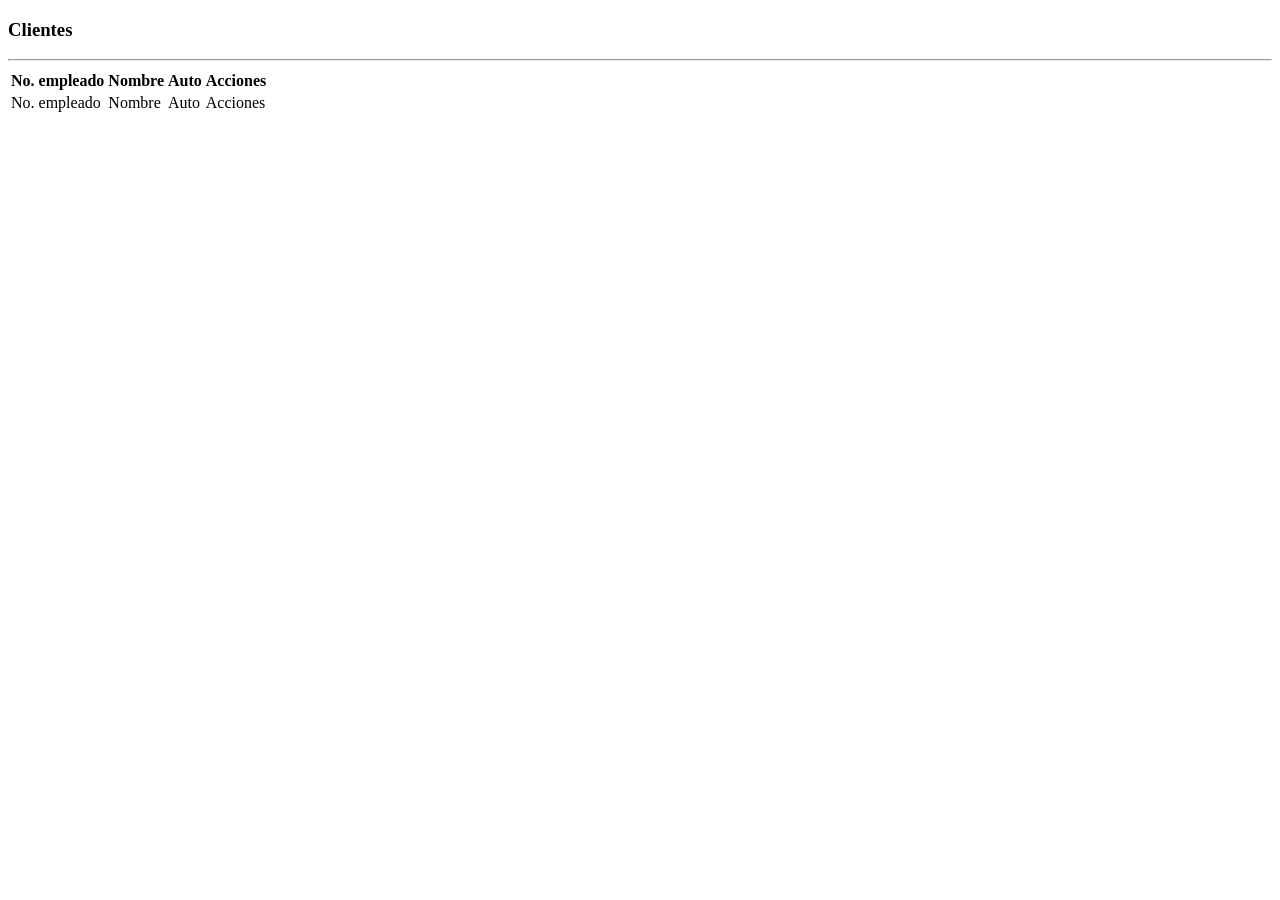
<file: src/main/resources/templates/views/client_list.html>
<!DOCTYPE html>
<html xmlns:th="http://www.thymeleaf.org" th:replace="~{/layout::main(title = 'Empleados', content = ~{::content}, head = null, body = null)}">
<div th:fragment="content" class="vstack gap-3">
    <div class="row align-items-center">
        <div class="col-auto"><h3>Clientes</h3></div>
    </div>
    <hr>
    <table class="table table-striped text-center">
        <thead>
        <tr>
            <th>No. empleado</th>
            <th>Nombre</th>
            <th>Auto</th>
            <th>Acciones</th>
        </tr>
        </thead>
        <tbody>
        <tr>
            <td>No. empleado</td>
            <td>Nombre</td>
            <td>Auto</td>
            <td>Acciones</td>
        </tr>
        </tbody>
    </table>
</div>
</html>
</file>
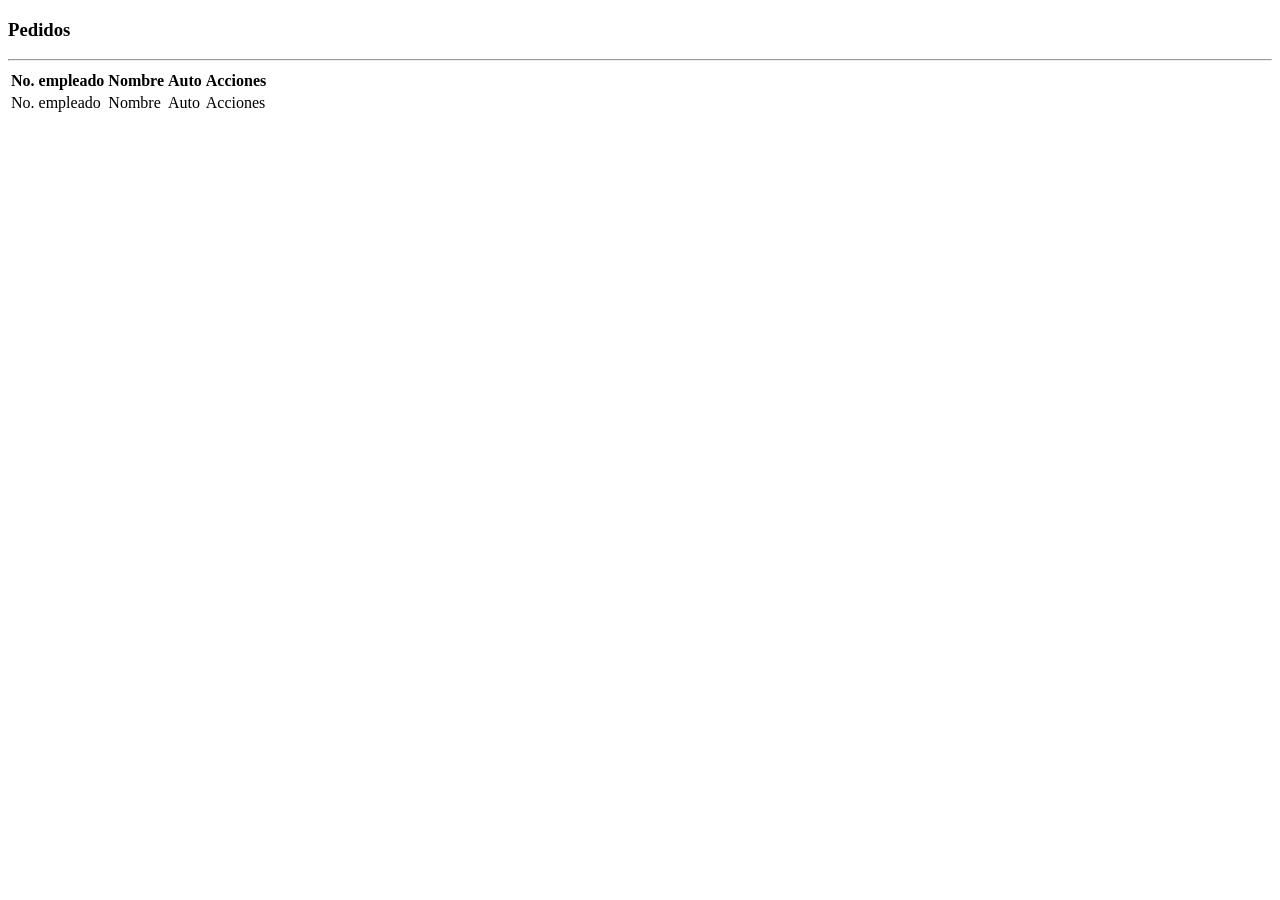
<file: src/main/resources/templates/views/order_list.html>
<!DOCTYPE html>
<html xmlns:th="http://www.thymeleaf.org" th:replace="~{/layout::main(title = 'Empleados', content = ~{::content}, head = null, body = null)}">
<div th:fragment="content" class="vstack gap-3">
    <div class="row align-items-center">
        <div class="col-auto"><h3>Pedidos</h3></div>
    </div>
    <hr>
    <table class="table table-striped text-center">
        <thead>
        <tr>
            <th>No. empleado</th>
            <th>Nombre</th>
            <th>Auto</th>
            <th>Acciones</th>
        </tr>
        </thead>
        <tbody>
        <tr>
            <td>No. empleado</td>
            <td>Nombre</td>
            <td>Auto</td>
            <td>Acciones</td>
        </tr>
        </tbody>
    </table>
</div>
</html>
</file>
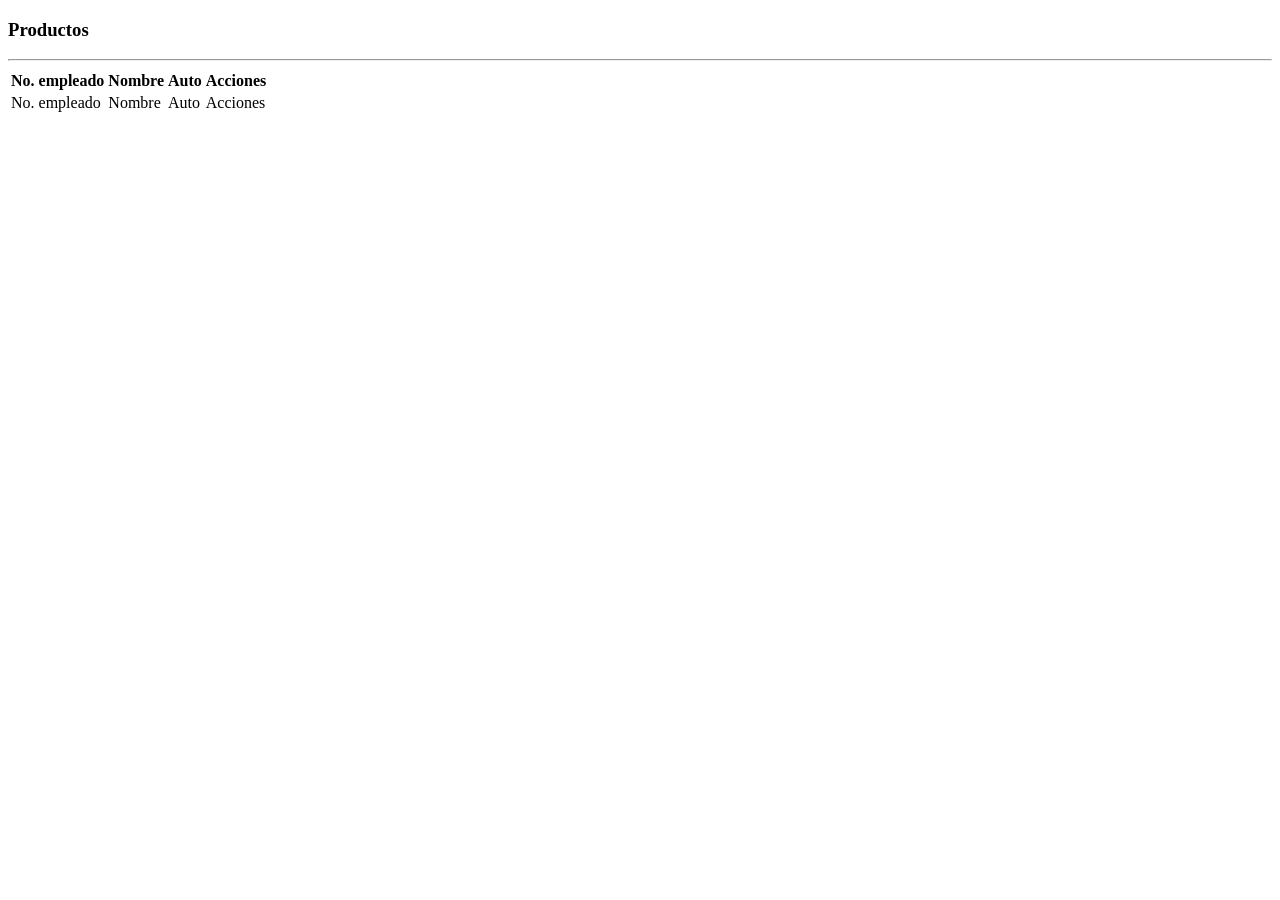
<file: src/main/resources/templates/views/product_list.html>
<!DOCTYPE html>
<html xmlns:th="http://www.thymeleaf.org" th:replace="~{/layout::main(title = 'Empleados', content = ~{::content}, head = null, body = null)}">
<div th:fragment="content" class="vstack gap-3">
    <div class="row align-items-center">
        <div class="col-auto"><h3>Productos</h3></div>
    </div>
    <hr>
    <table class="table table-striped text-center">
        <thead>
        <tr>
            <th>No. empleado</th>
            <th>Nombre</th>
            <th>Auto</th>
            <th>Acciones</th>
        </tr>
        </thead>
        <tbody>
        <tr>
            <td>No. empleado</td>
            <td>Nombre</td>
            <td>Auto</td>
            <td>Acciones</td>
        </tr>
        </tbody>
    </table>
</div>
</html>
</file>
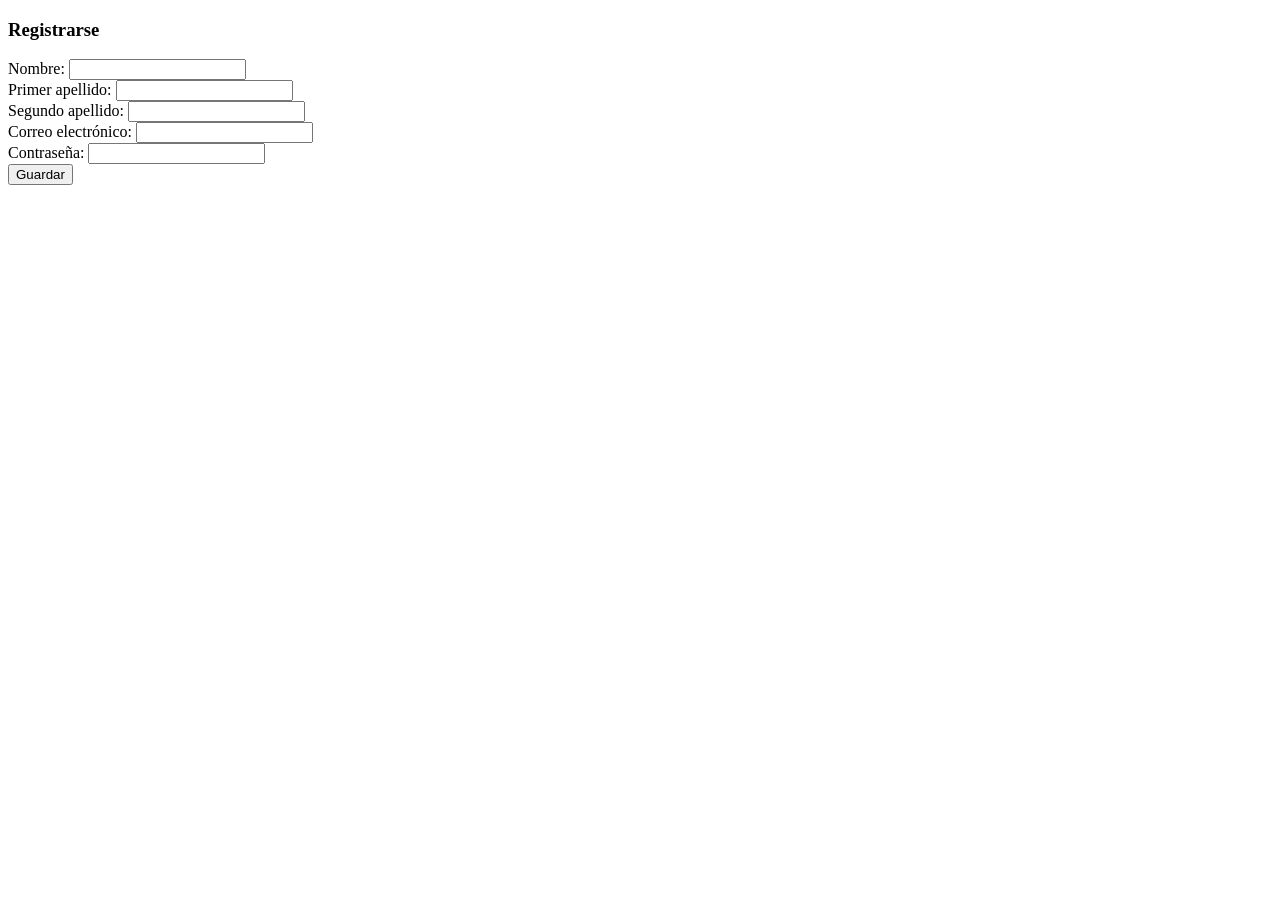
<file: src/main/resources/templates/views/register.html>
<!DOCTYPE html>
<html xmlns:th="http://www.thymeleaf.org" th:replace="~{/layout::main(title = 'Registrar empleado', content = ~{::content}, head = null, body = null)}">
<div th:fragment="content" class="vstack gap-3">
    <div class="row align-items-center">
        <div class="col-auto"><h3>Registrarse</h3></div>
    </div>
    <form method="post" th:action="@{/register}" class="row g-3" th:object="${user}">
        <div class="col-md-6 col-lg-4 col-xl-3">
            <label class="required" for="name">Nombre:</label>
            <input class="form-control" autocomplete="off" required type="text" maxlength="45" th:field="*{name}">
        </div>
        <div class="col-md-6 col-lg-4 col-xl-3">
            <label class="required" for="surname">Primer apellido:</label>
            <input class="form-control" autocomplete="off" required type="text" maxlength="45" th:field="*{surname}">
        </div>
        <div class="col-md-6 col-lg-4 col-xl-3">
            <label for="lastname">Segundo apellido:</label>
            <input class="form-control" autocomplete="off" type="text" maxlength="45" th:field="*{lastname}">
        </div>
        <div class="col-md-6 col-lg-4 col-xl-3">
            <label class="required" for="email">Correo electrónico:</label>
            <input class="form-control" autocomplete="off" required type="email" maxlength="60" th:field="*{email}">
        </div>
        <div class="col-md-6 col-lg-4 col-xl-3">
            <label class="required" for="password">Contraseña:</label>
            <input class="form-control" autocomplete="off" required type="text" minlength="10" maxlength="10" pattern="\d*" th:field="*{password}">
        </div>
        <div class="col-12">
            <div class="row g-2 justify-content-end">
                <div class="col-auto">
                    <button type="submit" class="btn btn-primary"><i class="fas fa-check"></i><span class="text-btn">Guardar</span></button>
                </div>
            </div>
        </div>
    </form>
</div>
</html>
</file>
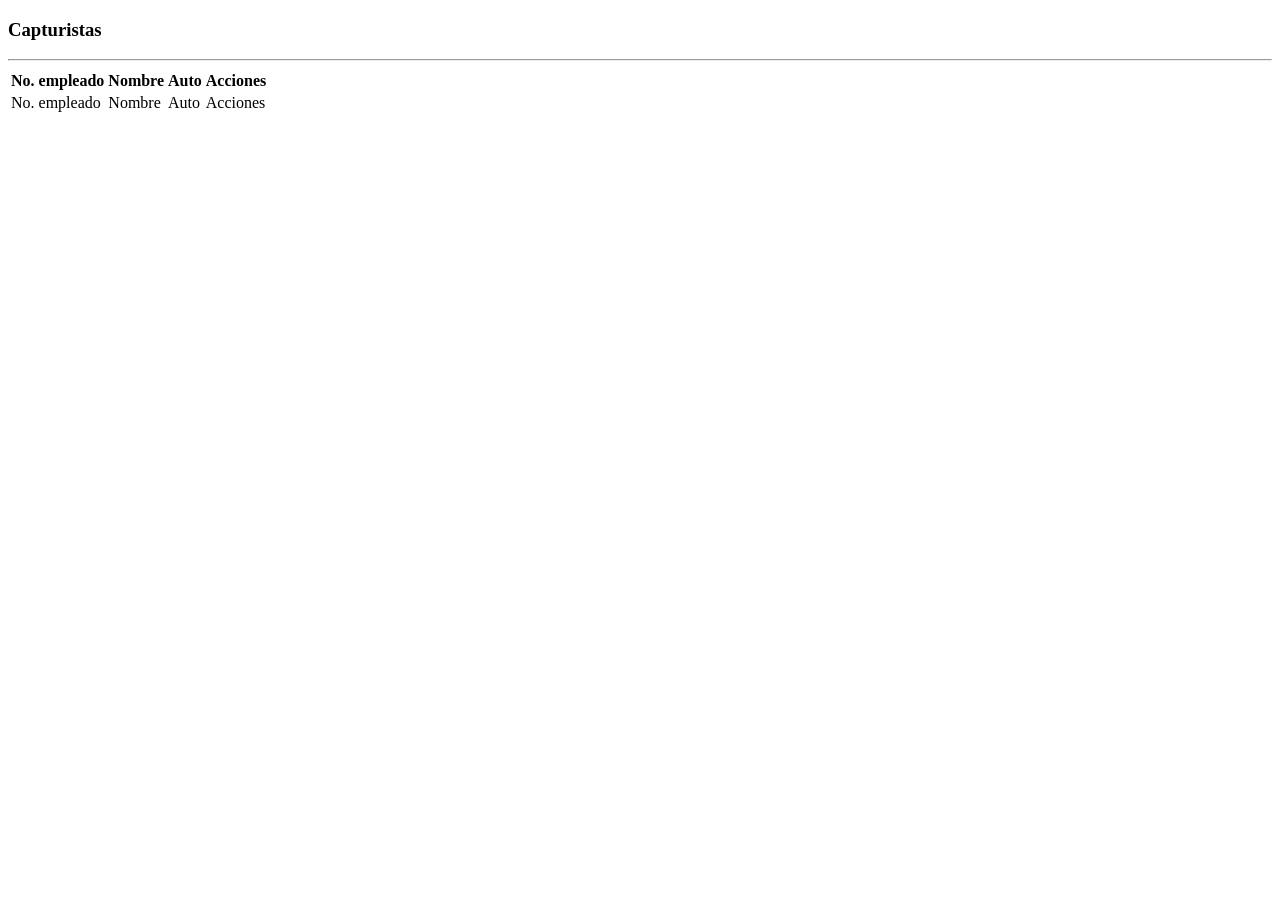
<file: src/main/resources/templates/views/transcriber_list.html>
<!DOCTYPE html>
<html xmlns:th="http://www.thymeleaf.org" th:replace="~{/layout::main(title = 'Empleados', content = ~{::content}, head = null, body = null)}">
<div th:fragment="content" class="vstack gap-3">
    <div class="row align-items-center">
        <div class="col-auto"><h3>Capturistas</h3></div>
    </div>
    <hr>
    <table class="table table-striped text-center">
        <thead>
        <tr>
            <th>No. empleado</th>
            <th>Nombre</th>
            <th>Auto</th>
            <th>Acciones</th>
        </tr>
        </thead>
        <tbody>
        <tr>
            <td>No. empleado</td>
            <td>Nombre</td>
            <td>Auto</td>
            <td>Acciones</td>
        </tr>
        </tbody>
    </table>
</div>
</html>
</file>
